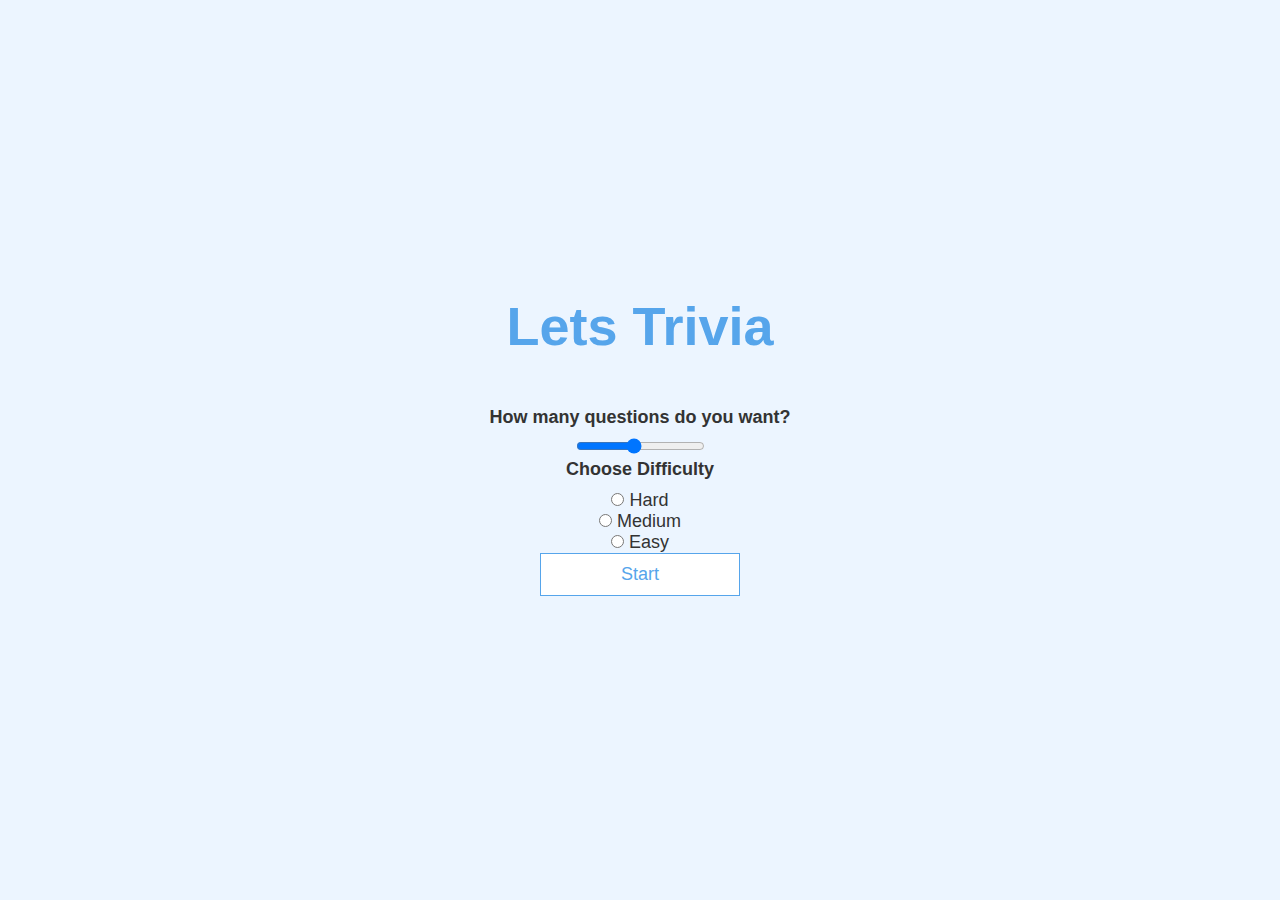
<file: index.html>
<!DOCTYPE html>
<html lang="en">

<head>
    <meta charset="UTF-8">
    <meta http-equiv="X-UA-Compatible" content="IE=edge">
    <meta name="viewport" content="width=device-width, initial-scale=1.0">
    <title>Quiz App v2</title>
    <link rel="stylesheet" href="./assets/style/style.css">

</head>

<body>
    <div class="container">
        <div id="home" class="flex-center flex-column">
            <h1>Lets Trivia</h1>
            <form onsubmit="processForm(event)">
                <label for="numberOfQuestions">
                    <h4>How many questions do you want?</h4>
                </label>
                <input id="numberOfQuestions" type="range" min="1" max="10" value="5" oninput="this.nextElementSibling.value=this.value">
                <output></output><br>
                <h4>Choose Difficulty</h4>
                  <input type="radio" id="hard" name="choose-difficulty" value="hard">
                  <label for="hard">Hard</label><br>
                  <input type="radio" id="medium" name="choose-difficulty" value="medium">
                  <label for="medium">Medium</label><br>
                  <input type="radio" id="easy" name="choose-difficulty" value="easy">
                  <label for="easy">Easy</label><br>
                  <input class = "btn" type="submit" value="Start">
                </form> 

           <!-- <a class="btn" href="/game.html">Start</a>-->


        </div>
    </div>
    <script src="./assets/script/starter.js"></script>
</body>

</html>
</file>
<file: assets/style/style.css>
:root {
    background-color: #ecf5ff;
    font-size: 62.5%;

}

*{
    box-sizing: border-box;
    font-family: Arial, Helvetica, sans-serif;
    margin: 0;
    padding: 0;
    color: #333;
}

h1,
h2,
h3,
h4 {
    margin-bottom: 1rem;
}

h1{
    font-size: 5.4rem;
    color: #56a5eb;
    margin-bottom: 5rem;
}

h1 > span {
    font-size: 2.4rem;
    font-weight: 500;
}
h2{
    font-size: 4.2rem;
    margin-bottom: 4rem;
    font-weight: 700;
}
h3{
    font-size: 2.8rem;
    font-weight: 500;
}

.container {
    width: 100vw;
    height: 100vh;
    display: flex;
    justify-content: center;
    align-items: center;
    max-width: 80rem;
    margin: 0 auto;
    padding: 1rem;
}

.container > * {
    width: 100%;
    
}

.flex-column {
    display: flex;
    flex-direction: column;
}

.flex-center {
    justify-content: center;
    align-items: center;
}

.justify-center {
    justify-content: center;
}

.text-center{
    text-align: center;
}


.hidden {
    display: none;
}

.btn {
    font-size: 1.8rem;
    padding: 1rem 0;
    width: 20rem;
    text-align: center;
    border: 0.1rem solid #56a5eb;
    margin-bottom: 1rem;
    text-decoration: none;
    color: #56a5eb;
    background-color: white;
}

.btn:hover{
    cursor: pointer;
    box-shadow: 0 0.4rem 1.4rem 0 rgba(86, 185, 235, 0.5);
    transform: translateY(-0.1rem);
    transition: transform 150ms;
}

.btn[disabled]:hover{
    cursor: not-allowed;
    box-shadow: none;
    transform: none;
    color: gray;
    
}

.next-btn, .restart-btn .prev-btn{
    margin-left: auto;
  
}

form {
    box-sizing: border-box;
    text-align: center;
    font-size: large;
}
</file>
